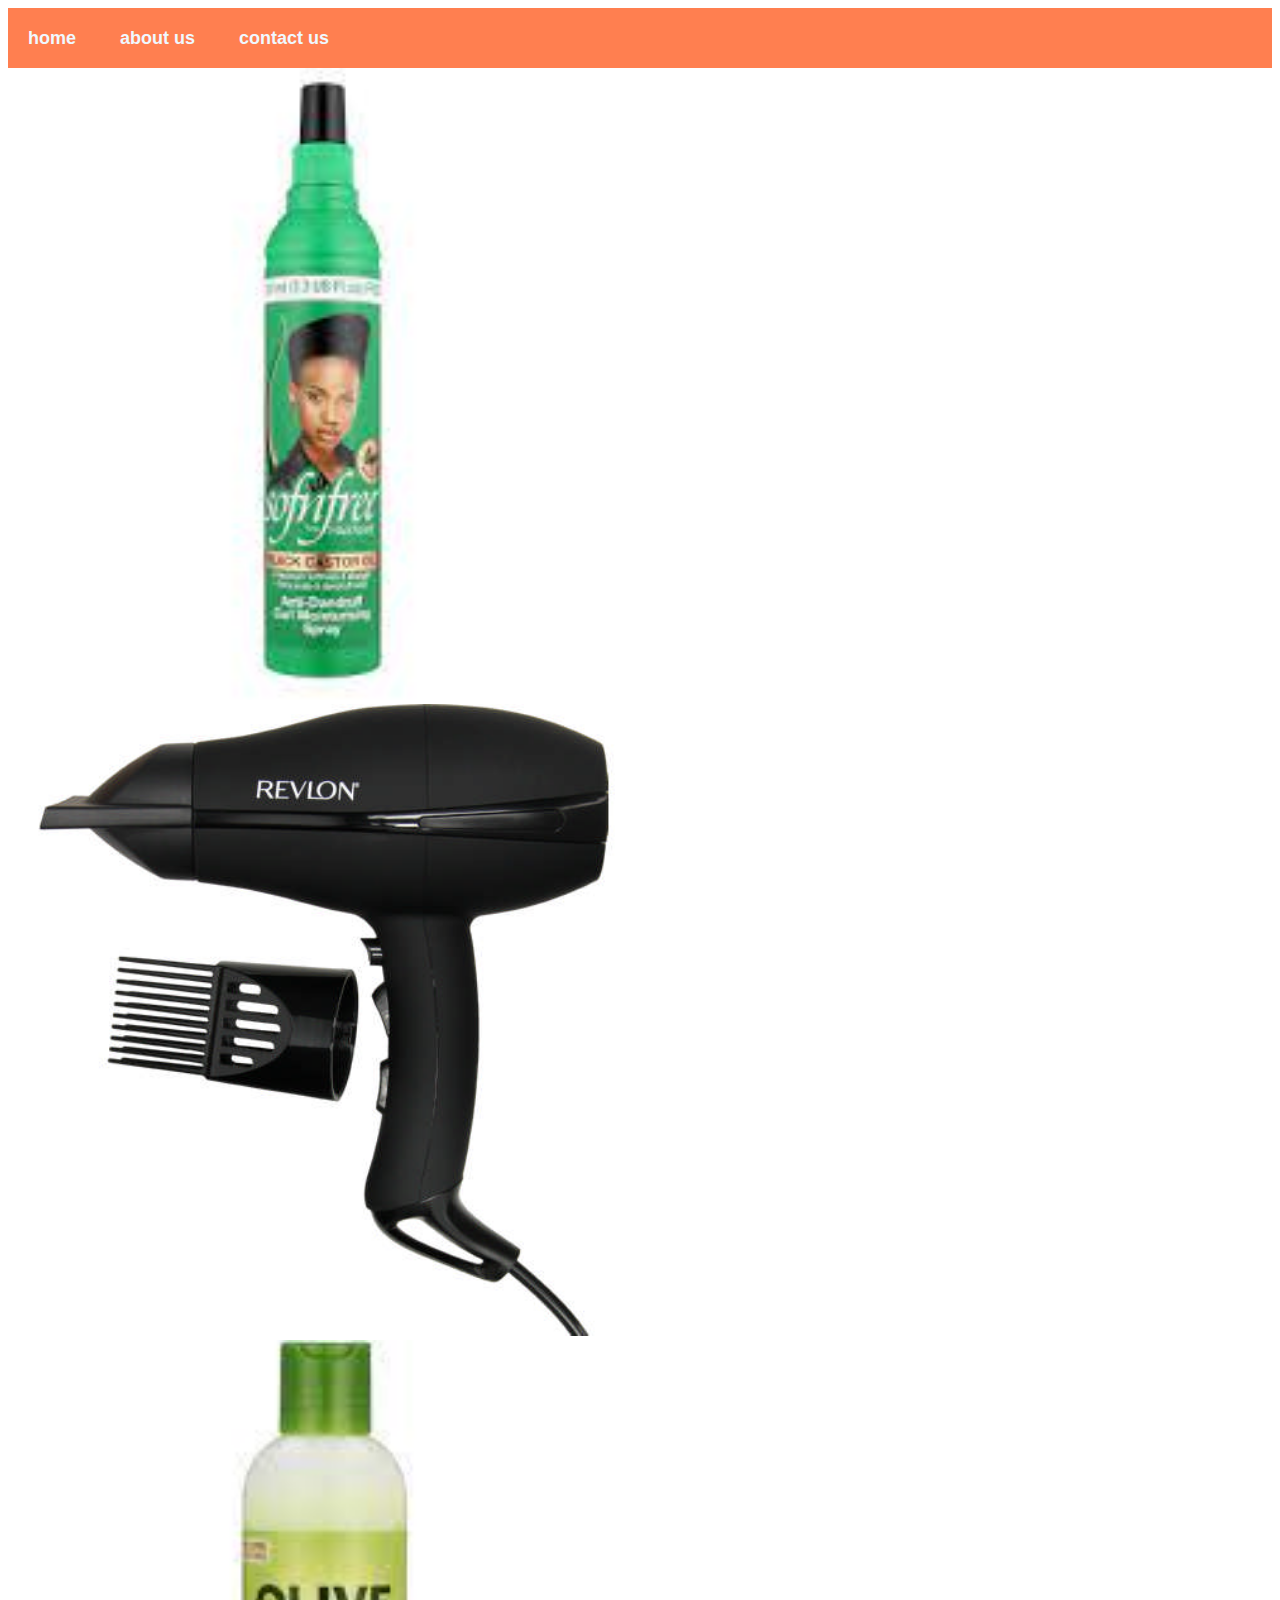
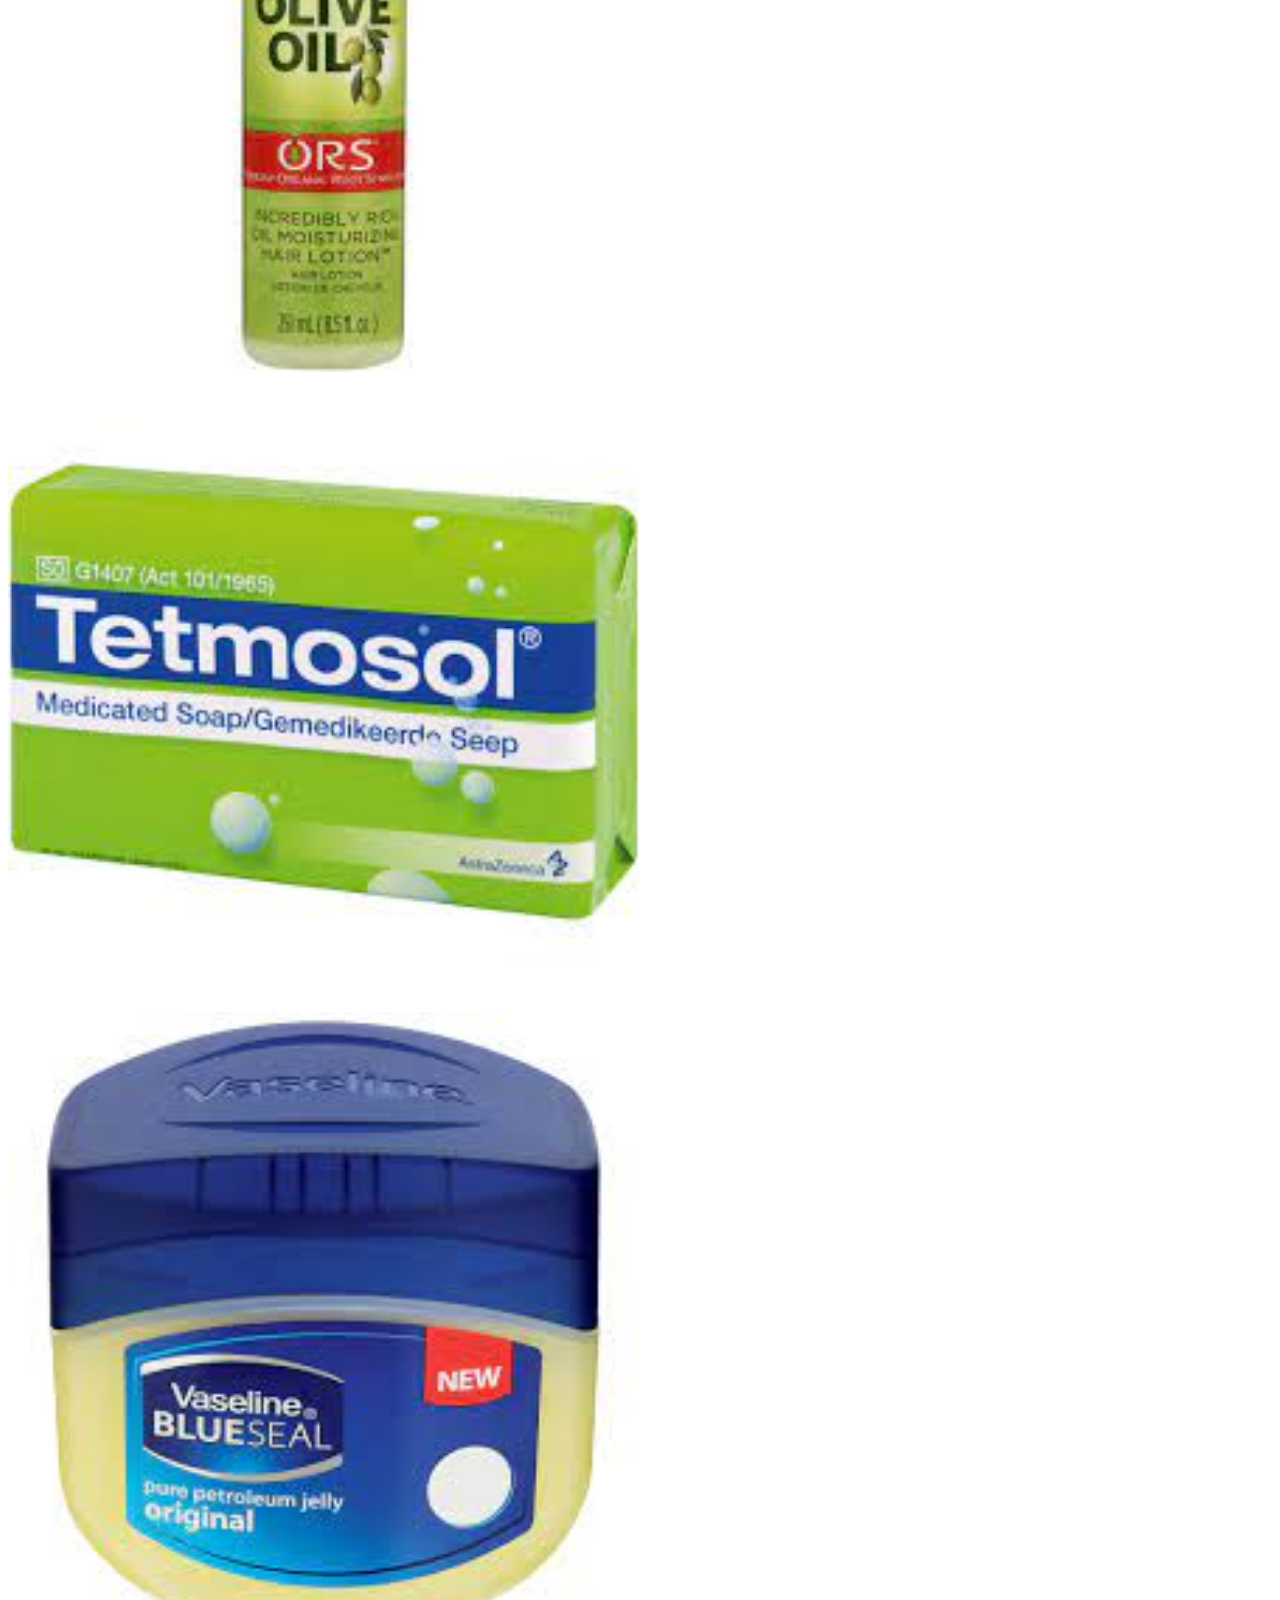
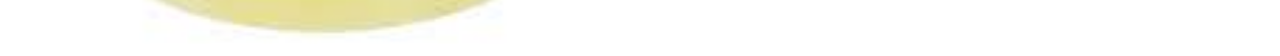
<file: index.html>
<!DOCTYPE html>
<html>
    <head>
        <link rel="stylesheet" href="style.css">
        <body>
            <div id="menu">
                <a href="index.html">home</a>
                <a href="about.html">about us</a>
                <a href="contact us.html">contact us</a>
            </div>

            <div class="gallery">
                <a href="hair castor oil.html"><img src="images/hair castor oil.jpg" /></a>
                <a href="hairdryer.html"><img src="images/hairdryer.jpg" /></a>
                <a href="moisturiser.html"><img src="images/moisturiser.jpg" /></a>
                <a href="testmosol.html"><img src="images/Testmosol.jpg" /></a>
                <a href="vaseline.html"><img src="images/vaseline.jpg" /></a>
            </div>

        </body>
    </head>
</html>
</file>
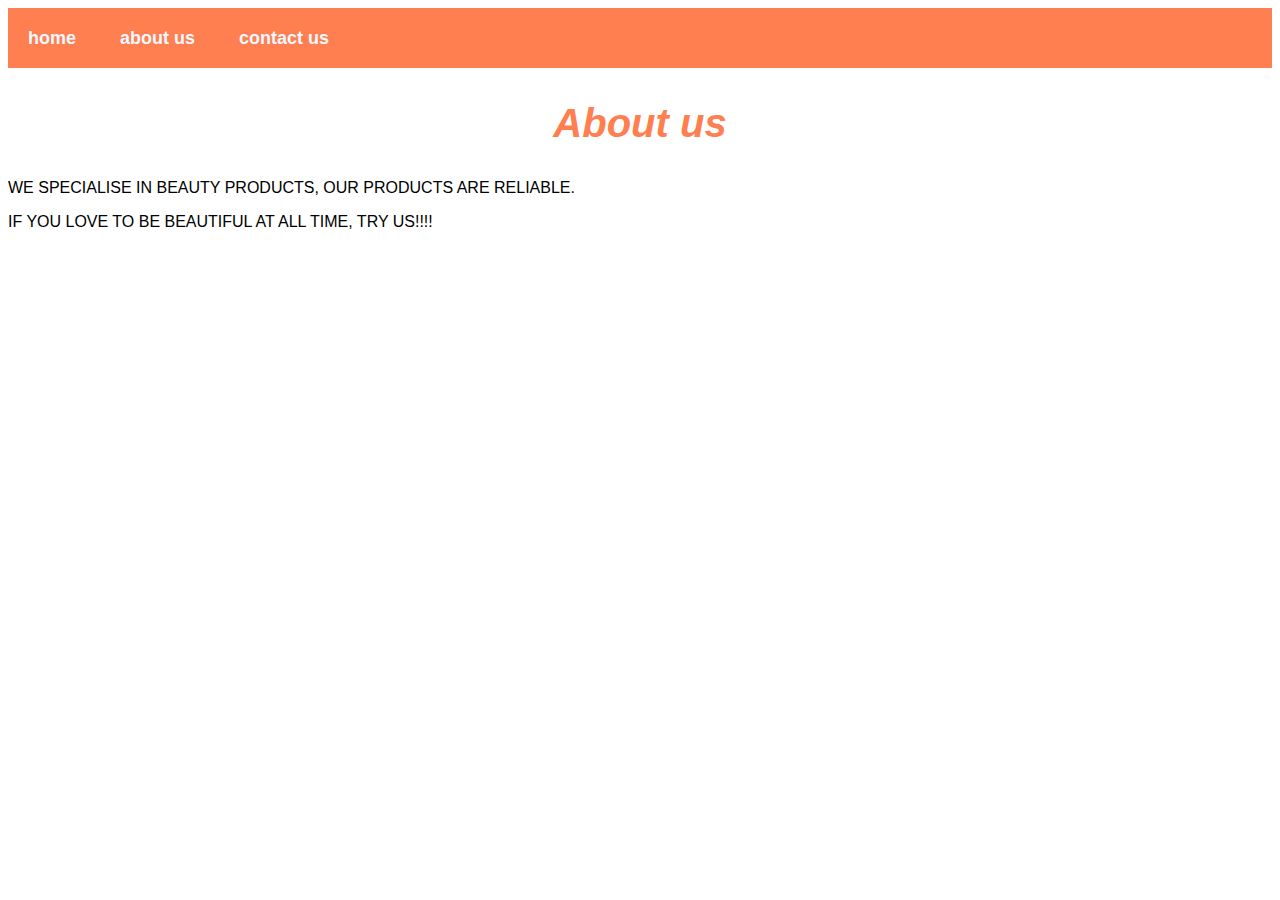
<file: about.html>
<!DOCTYPE html>
<html>
    <head>
        <link rel="stylesheet" href="style.css">
        <body>
            <div id="menu">
                <a href="index.html">home</a>
                <a href="about.html">about us</a>
                <a href="contact us.html">contact us</a>
            </div>
            <h2>About us</h2>
            <p>WE SPECIALISE IN BEAUTY PRODUCTS, OUR PRODUCTS ARE RELIABLE.</p>
            <p>IF YOU LOVE TO BE BEAUTIFUL AT ALL TIME, TRY US!!!!</P>
        </body>
    </head>
</html>
</file>
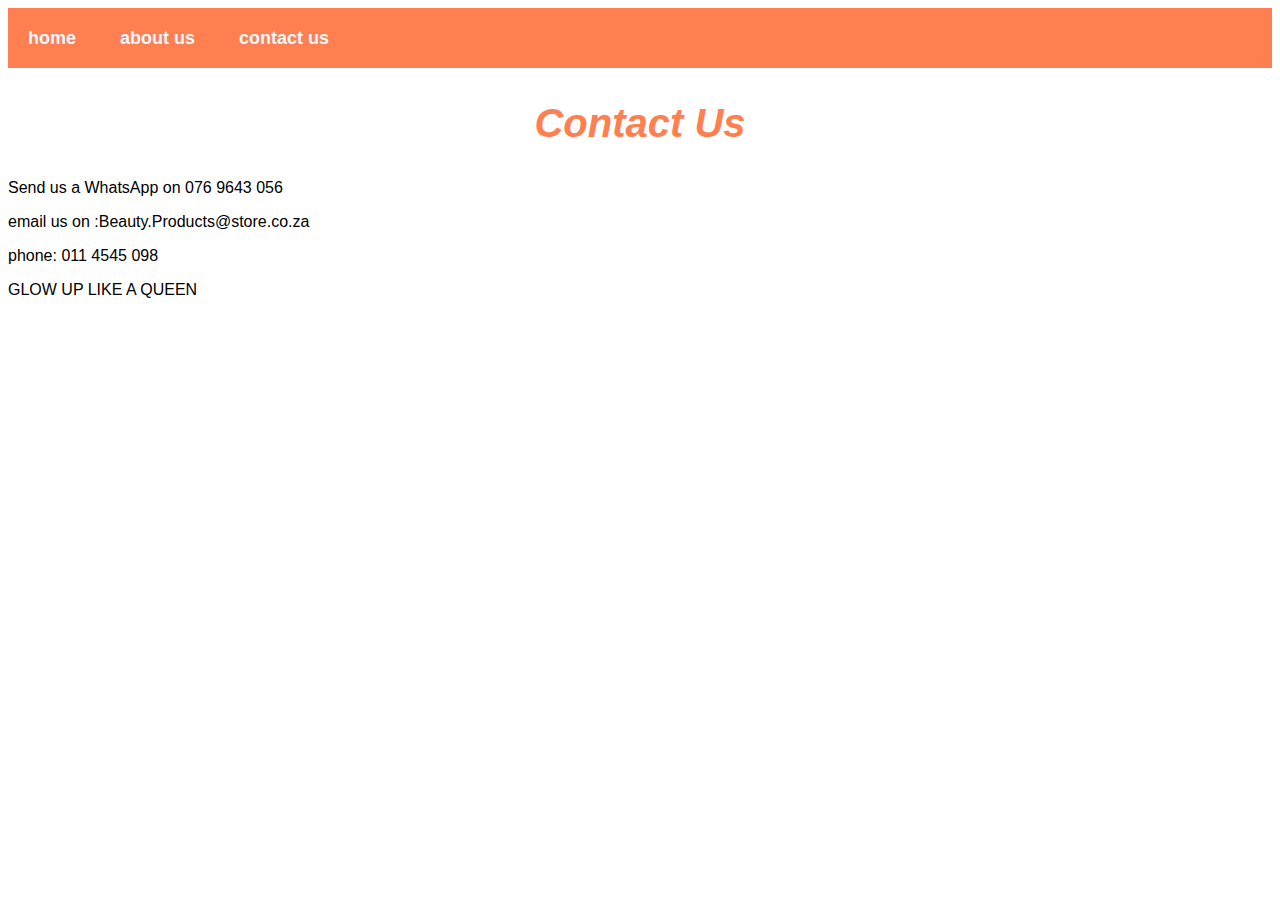
<file: contact us.html>
<!DOCTYPE html>
<html>
    <head>
        <link rel="stylesheet" href="style.css">
        <body>
            <div id="menu">
                <a href="index.html">home</a>
                <a href="about.html">about us</a>
                <a href="contact us.html">contact us</a>
            </div>
            <h2>Contact Us</h2>
            <p>Send us a WhatsApp on 076 9643 056</p>
            <p>email us on :Beauty.Products@store.co.za</p>
            <p>phone: 011 4545 098</p>
                <p>GLOW UP LIKE A QUEEN</p>
        
        </body>
    </head>
</html>
</file>
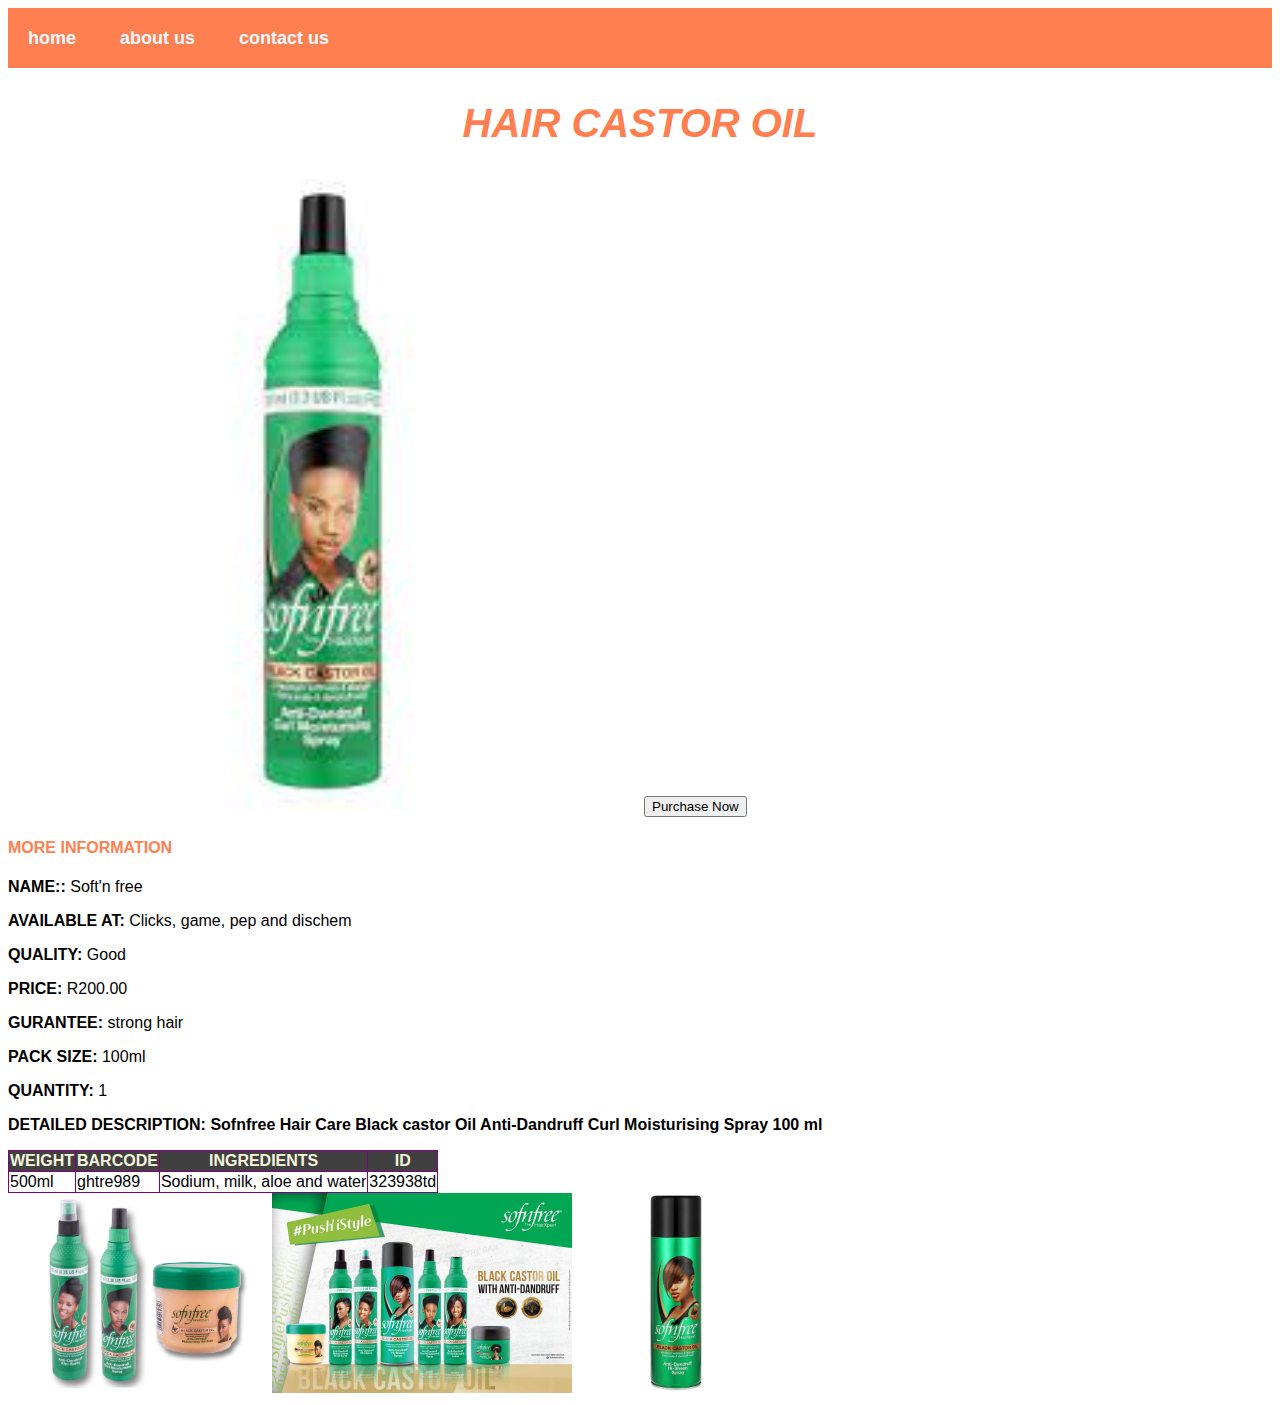
<file: hair castor oil.html>
<!DOCTYPE html>
<html>
    <head>
        <link rel="stylesheet" href="style.css">
        <body>
            <div id="menu">
                <a href="index.html">home</a>
                <a href="about.html">about us</a>
                <a href="contact us.html">contact us</a>
            </div>
            <h2>HAIR CASTOR OIL</h2>
            <div class="gallery">
                <img src="images/hair castor oil.jpg"/>
                <input type="submit" value="Purchase Now" />
            </div>

            <h4>MORE INFORMATION</h4> 
            <p><b>NAME::</b>  Soft'n free </p>
            <p><b>AVAILABLE AT:</b> Clicks, game, pep and dischem</p>
            <p><b>QUALITY:</b> Good</p>
            <p><b>PRICE:</b> R200.00</p>
            <p><b>GURANTEE: </b>strong hair</p>
            <p><b>PACK SIZE:</b> 100ml</p>
            <p><b>QUANTITY:</b> 1</p>
            <P><b>DETAILED DESCRIPTION: 
            Sofnfree Hair Care Black castor Oil Anti-Dandruff Curl Moisturising Spray 100 ml</b></P>
            <table border="1">
              <tr>
                  <th>WEIGHT</th>
                  <th>BARCODE</th>
                  <th>INGREDIENTS</th>
                  <th>ID</th>
               </tr>
               <tr>
                   <td>500ml</td>
                   <td>ghtre989</td>
                   <td>Sodium, milk, aloe and water</td>
                   <td>323938td</td>
                </tr> 
            
         </table>
                <img src="images/soft 1.jpg" height="200" /> 
              <img src="images/soft 2.webp" height="200" />
               <img src="images/soft 3.jpg" height="200" /> 
  
        </body>
    </head>
</html>
</file>
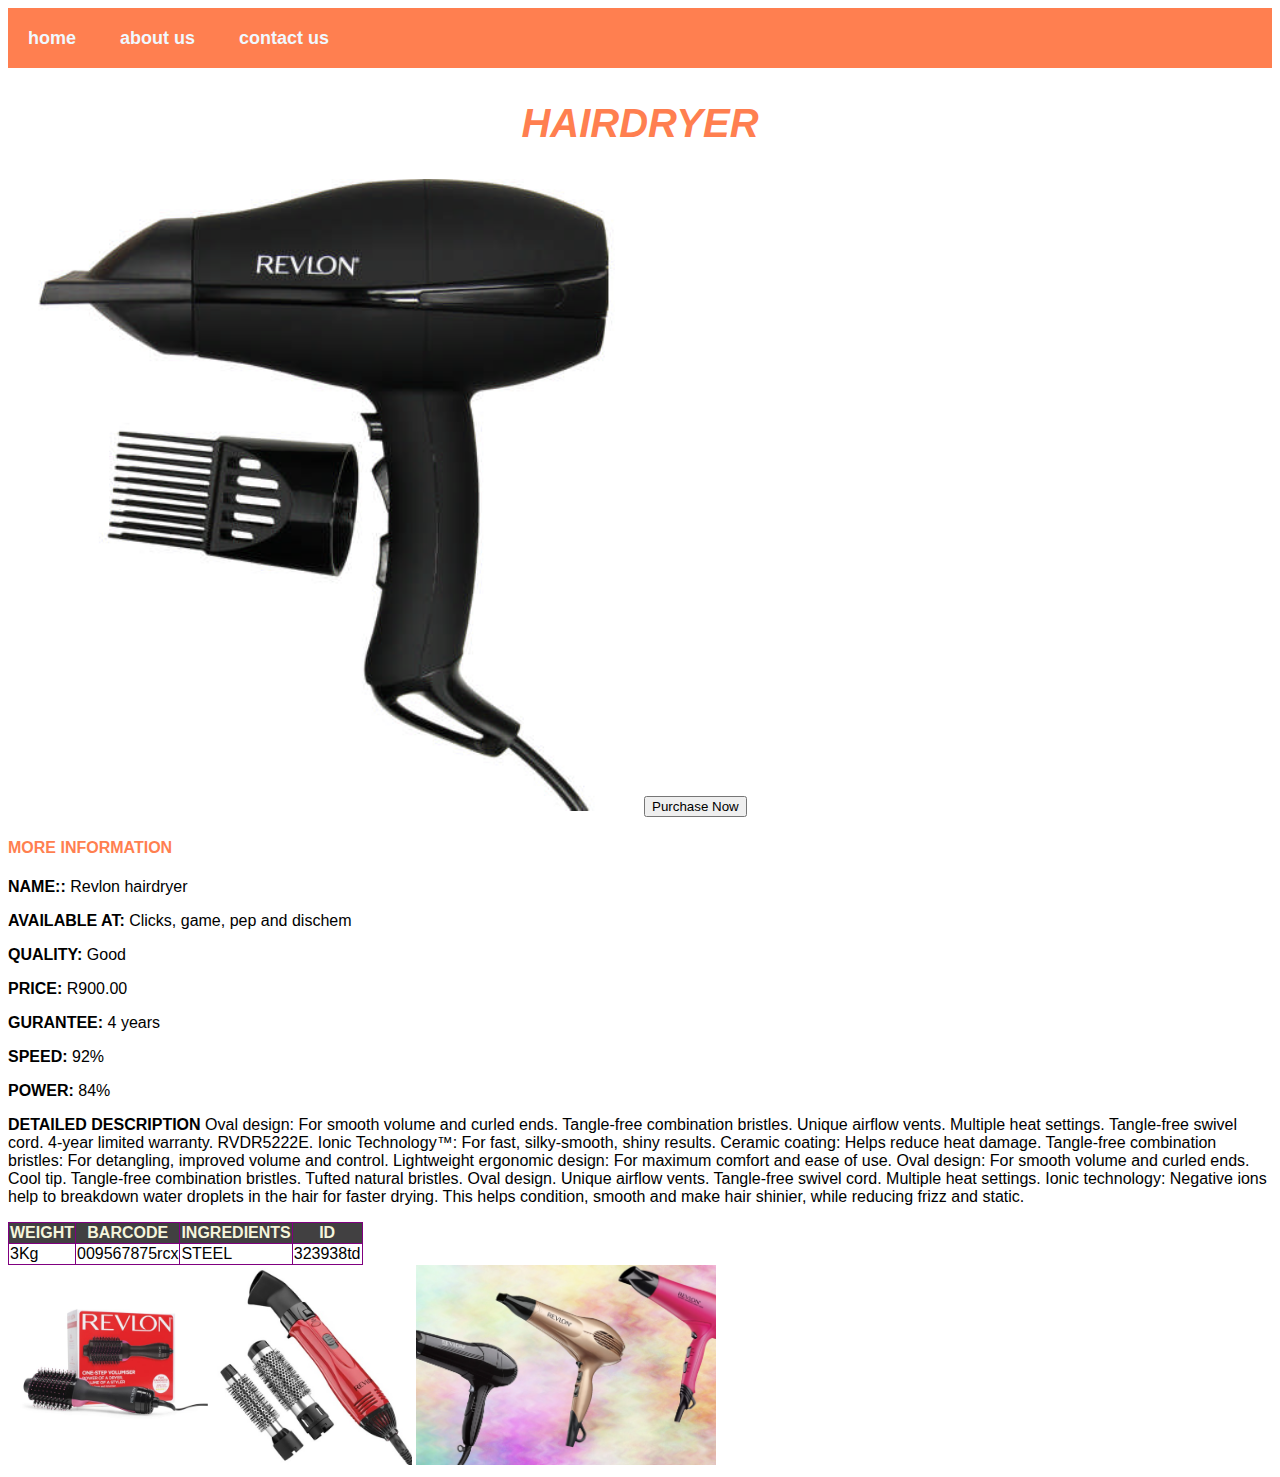
<file: hairdryer.html>
<!DOCTYPE html>
<html>
    <head>
        <link rel="stylesheet" href="style.css">
        <body>
            <div id="menu">
                <a href="index.html">home</a>
                <a href="about.html">about us</a>
                <a href="contact us.html">contact us</a>
            </div>

            <h2>HAIRDRYER</h2>
            <div class="gallery">
                <img src="images/hairdryer.jpg"/>
                <input type="submit" value="Purchase Now" />
            </div>

            <h4>MORE INFORMATION</h4> 
          <p><b>NAME::</b>  Revlon hairdryer </p>
          <p><b>AVAILABLE AT:</b> Clicks, game, pep and dischem</p>
          <p><b>QUALITY:</b> Good</p>
          <p><b>PRICE:</b> R900.00</p>
          <p><b>GURANTEE: </b>4 years</p>
          <p><b>SPEED:</b> 92%</p>
          <p><b>POWER:</b> 84%</p>
          <P><b>DETAILED DESCRIPTION</b>

            Oval design: For smooth volume and curled ends. Tangle-free combination bristles. Unique airflow vents. Multiple heat settings. Tangle-free swivel cord. 4-year limited warranty. 
            RVDR5222E. Ionic Technology™: For fast, silky-smooth, shiny results. Ceramic coating: Helps reduce heat damage.
             Tangle-free combination bristles: For detangling, improved volume and control. Lightweight ergonomic design: 
             For maximum comfort and ease of use. Oval design: For smooth volume and curled ends. 
             Cool tip. Tangle-free combination bristles. Tufted natural bristles. Oval design. Unique airflow vents.
            Tangle-free swivel cord. Multiple heat settings. Ionic technology:
            Negative ions help to breakdown water droplets in the hair for faster drying.
            This helps condition, smooth and make hair shinier, while reducing frizz and static.</P>
          <table border="1">
            <tr>
                <th>WEIGHT</th>
                <th>BARCODE</th>
                <th>INGREDIENTS</th>
                <th>ID</th>
             </tr>
             <tr>
                 <td>3Kg</td>
                 <td>009567875rcx</td>
                 <td>STEEL</td>
                 <td>323938td</td>
              </tr> 
          
       </table>
              <img src="images/dryer 1.jpg" height="200" /> 
            <img src="images/dryer 2.jpg" height="200" />
             <img src="images/dryer 3.webp" height="200" /> 

           

        </body>
    </head>
</html>
</file>
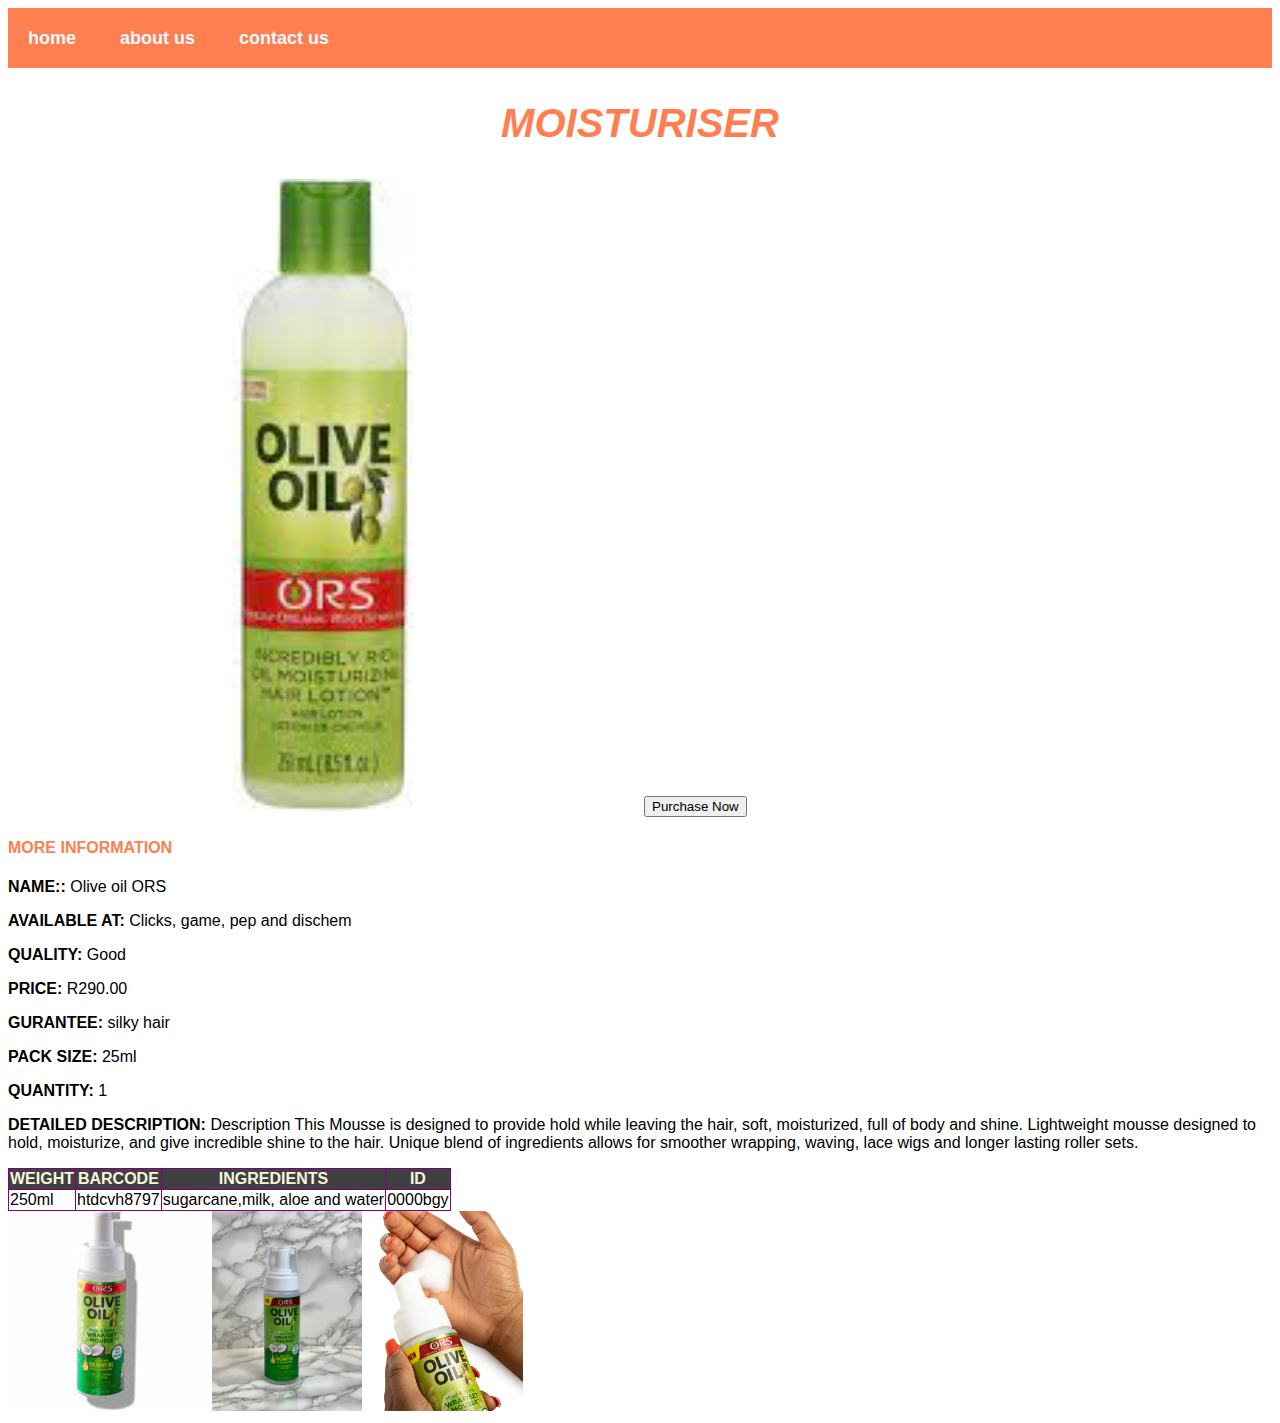
<file: moisturiser.html>
<!DOCTYPE html>
<html>
    <head>
        <link rel="stylesheet" href="style.css">
        <body>
            <div id="menu">
                <a href="index.html">home</a>
                <a href="about.html">about us</a>
                <a href="contact us.html">contact us</a>
            </div>
            <h2>MOISTURISER</h2>
            <div class="gallery">
                <img src="images/moisturiser.jpg"/>
                <input type="submit" value="Purchase Now" />
            </div>

 <h4>MORE INFORMATION</h4> 
            <p><b>NAME::</b> Olive oil ORS </p>
            <p><b>AVAILABLE AT:</b> Clicks, game, pep and dischem</p>
            <p><b>QUALITY:</b> Good</p>
            <p><b>PRICE:</b> R290.00</p>
            <p><b>GURANTEE: </b>silky hair</p>
            <p><b>PACK SIZE:</b> 25ml</p>
            <p><b>QUANTITY:</b> 1</p>
            <P><b>DETAILED DESCRIPTION:</b> 
                Description
                This Mousse is designed to provide hold while leaving the hair, soft, moisturized, full of body and shine. 
                Lightweight mousse designed to hold, moisturize, and give incredible shine to the hair. 
                Unique blend of ingredients allows for smoother wrapping, waving, lace wigs and longer lasting roller sets.</P>
            <table border="1">
              <tr>
                  <th>WEIGHT</th>
                  <th>BARCODE</th>
                  <th>INGREDIENTS</th>
                  <th>ID</th>
               </tr>
               <tr>
                   <td>250ml</td>
                   <td>htdcvh8797</td>
                   <td>sugarcane,milk, aloe and water</td>
                   <td>0000bgy</td>
                </tr> 
            
         </table>
                <img src="images/olive 1.jpg " height="200" /> 
              <img src="images/olive 2.webp" height="200" />
               <img src="images/olive 3.webp" height="200" /> 
  

        </body>
    </head>
</html>
</file>
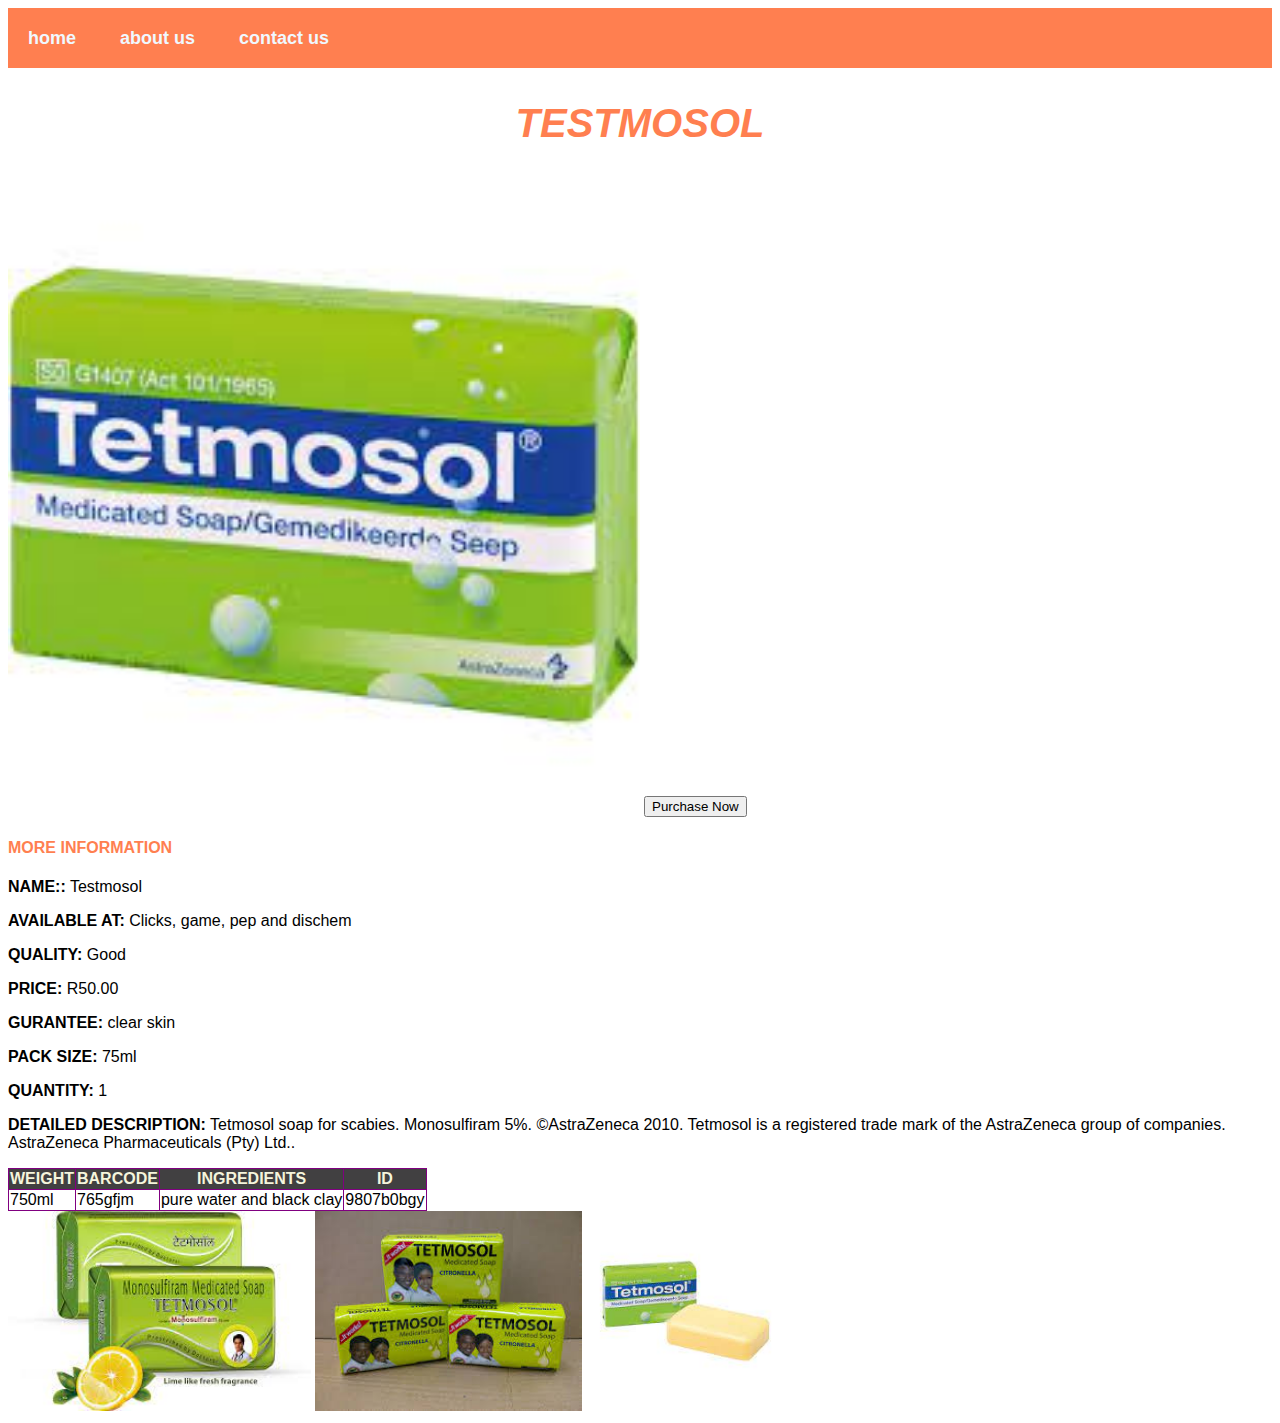
<file: testmosol.html>
<!DOCTYPE html>
<html>
    <head>
        <link rel="stylesheet" href="style.css">
        <body> 
            <div id="menu">
            <a href="index.html">home</a>
            <a href="about.html">about us</a>
            <a href="contact us.html">contact us</a>
        </div>

            <h2>TESTMOSOL</h2>
            <div class="gallery">
                <img src="images/Testmosol.jpg"/>
                <input type="submit" value="Purchase Now" />
            </div>

            <h4>MORE INFORMATION</h4> 
            <p><b>NAME::</b> Testmosol </p>
            <p><b>AVAILABLE AT:</b> Clicks, game, pep and dischem</p>
            <p><b>QUALITY:</b> Good</p>
            <p><b>PRICE:</b> R50.00</p>
            <p><b>GURANTEE: </b>clear skin</p>
            <p><b>PACK SIZE:</b> 75ml</p>
            <p><b>QUANTITY:</b> 1</p>
            <P><b>DETAILED DESCRIPTION:</b> 
                Tetmosol soap for scabies. Monosulfiram 5%. ©AstraZeneca 2010. 
                Tetmosol is a registered trade mark of the AstraZeneca group of companies.
                 AstraZeneca Pharmaceuticals (Pty) Ltd..</P>
            <table border="1">
              <tr>
                  <th>WEIGHT</th>
                  <th>BARCODE</th>
                  <th>INGREDIENTS</th>
                  <th>ID</th>
               </tr>
               <tr>
                   <td>750ml</td>
                   <td>765gfjm</td>
                   <td>pure water and black clay</td>
                   <td>9807b0bgy</td>
                </tr> 
            
         </table>
                <img src="images/test1.jpg " height="200" /> 
              <img src="images/test2.jpg" height="200" />
               <img src="images/test3.jpg" height="200" /> 
              
        </body>
    </head>
</html>
</file>
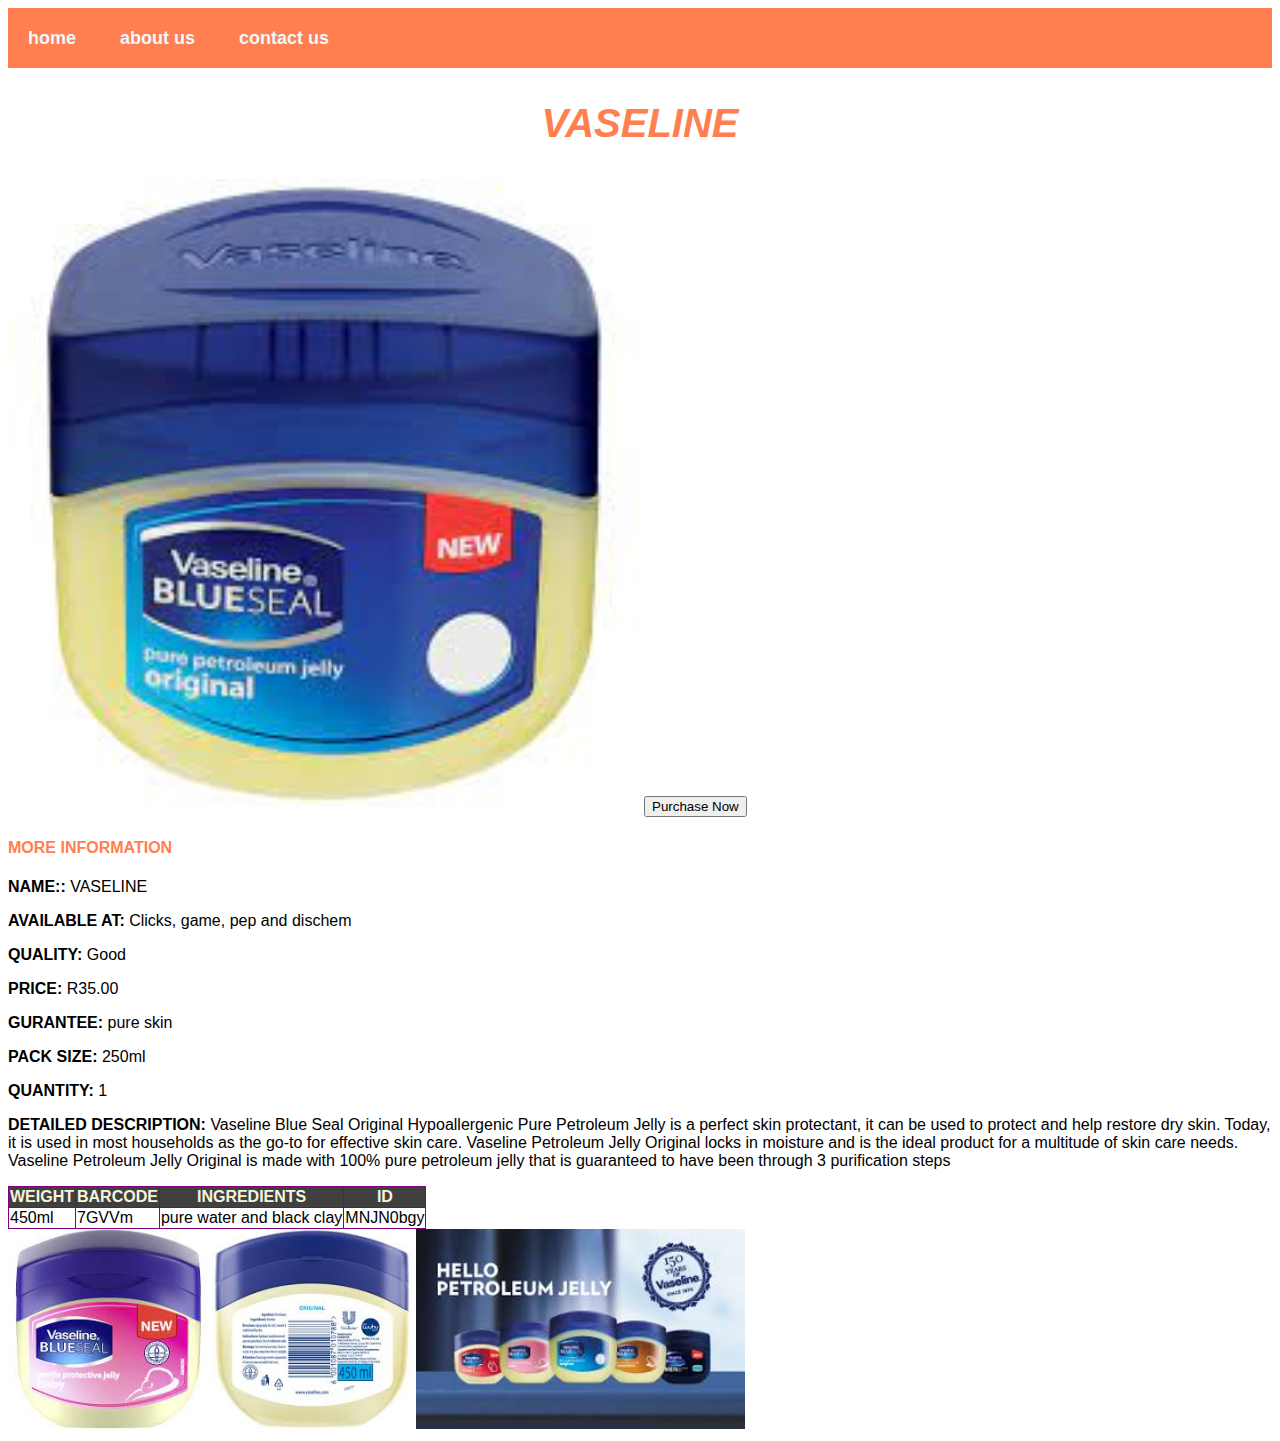
<file: vaseline.html>
<!DOCTYPE html>
<html>
    <head>
        <link rel="stylesheet" href="style.css">
        <body>
            <div id="menu">
                <a href="index.html">home</a>
                <a href="about.html">about us</a>
                <a href="contact us.html">contact us</a>
            </div> 

            <h2>VASELINE</h2>
            <div class="gallery">
                <img src="images/vaseline.jpg"/>
                <input type="submit" value="Purchase Now" />
            </div>

            <h4>MORE INFORMATION</h4> 
            <p><b>NAME::</b> VASELINE </p>
            <p><b>AVAILABLE AT:</b> Clicks, game, pep and dischem</p>
            <p><b>QUALITY:</b> Good</p>
            <p><b>PRICE:</b> R35.00</p>
            <p><b>GURANTEE: </b>pure skin</p>
            <p><b>PACK SIZE:</b> 250ml</p>
            <p><b>QUANTITY:</b> 1</p>
            <P><b>DETAILED DESCRIPTION:</b> 
                Vaseline Blue Seal Original Hypoallergenic Pure Petroleum Jelly is a perfect skin protectant, 
                it can be used to protect and help restore dry skin. Today, it is used in most households as the go-to for effective skin care.
                  Vaseline Petroleum Jelly Original locks in moisture and is the ideal product for a multitude of skin care needs. 
                  Vaseline Petroleum Jelly Original is made with 100% pure petroleum jelly that is guaranteed to have been through 3 purification steps </P>
            <table border="1">
              <tr>
                  <th>WEIGHT</th>
                  <th>BARCODE</th>
                  <th>INGREDIENTS</th>
                  <th>ID</th>
               </tr>
               <tr>
                   <td>450ml</td>
                   <td>7GVVm</td>
                   <td>pure water and black clay</td>
                   <td>MNJN0bgy</td>
                </tr> 
            
         </table>
                <img src="images/VAS 1.jpg " height="200" /> 
              <img src="images/VAS 2.jpg" height="200" />
               <img src="images/VAS 3.jpg" height="200" /> 
     


        </body>
    </head>
</html>
</file>
<file: style.css>
.gallery img{
    width: 50%;
}

h2{
   text-align: center;
   color: coral; 
   font-family: Arial, Helvetica, sans-serif;
   font-size: 40px;
   font-style: italic;
}

h4{
    font-family: 'Segoe UI', Tahoma, Geneva, Verdana, sans-serif;
    text-align: left;
    color:coral ;
}

table{
    font-family: Helvetica, sans-serif;
    border-collapse: collapse;
    border-width: 1px;
    border-style: solid;
    border-color:purple ;

}
th{
    font-weight: 800;
    color: beige;
    background-color:rgb(65, 64, 65);
}
p{
    font-family: Helvetica, sans-serif;
    font-size: 800;
    
}

#menu{
    width: 100;
    height: 40px;
    background-color: coral;
    padding-top: 20px;
}

#menu a{
    color: aliceblue;
    font-size: 18px;
    text-decoration: none;
    font-weight: 800;
    font-family: Helvetica, sans-serif;
    padding-left: 20px;
    padding-right: 20px;
}

#menu a:hover{
    color: brown;
}
</file>
